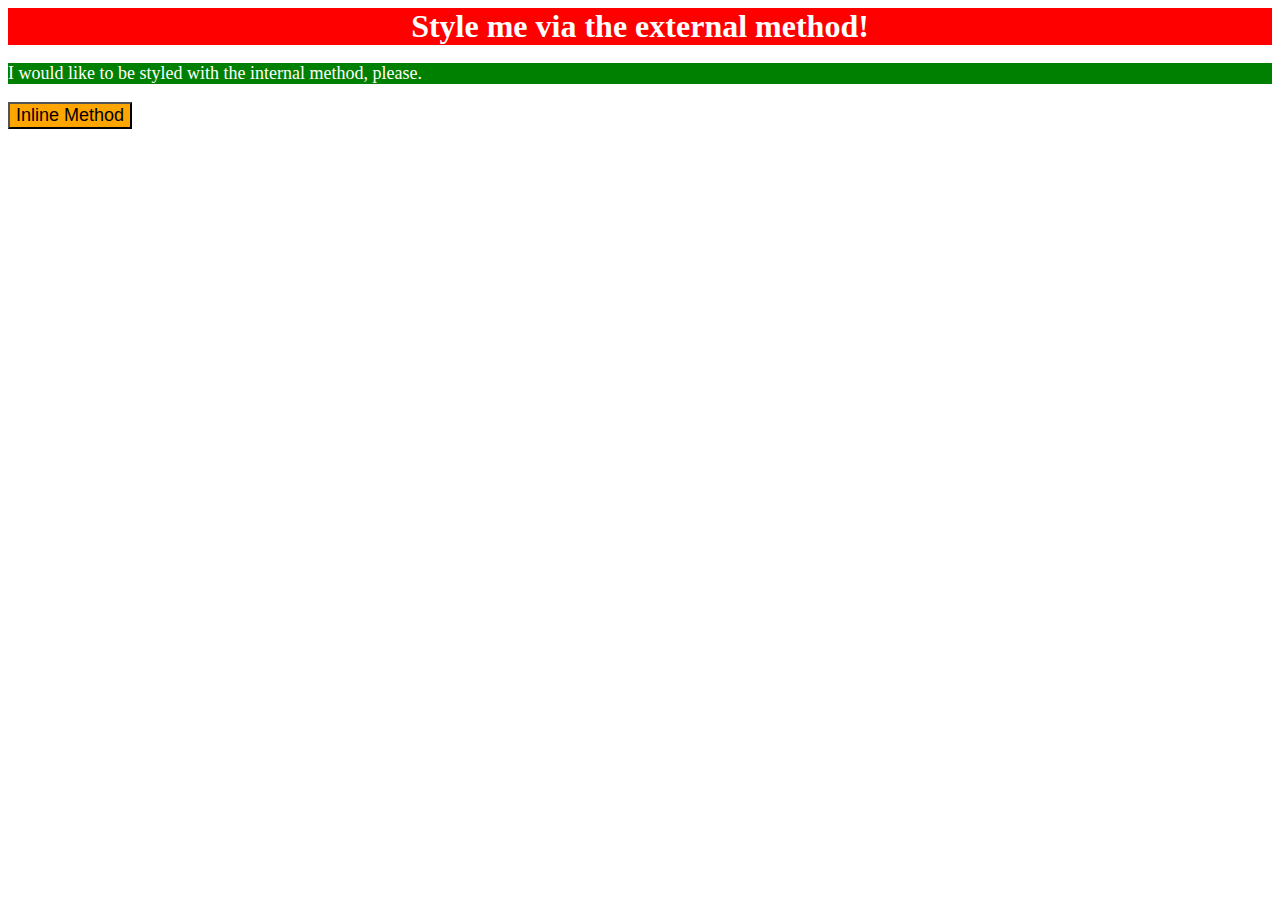
<file: foundations/intro-to-css/01-css-methods/index.html>
<!DOCTYPE html>
<html lang="en">
  <head>
    <meta charset="UTF-8">
    <meta http-equiv="X-UA-Compatible" content="IE=edge">
    <meta name="viewport" content="width=device-width, initial-scale=1.0">
    <title>Methods for Adding CSS</title>
    <link rel="stylesheet" href="style.css">
    <style>
      p{
        background-color: green;
        color: white;
        font-size: 18px;
      }
    </style>
  </head>
  <body>
    <div>Style me via the external method!</div>
    <p>I would like to be styled with the internal method, please.</p>
    <button style="background-color: orange; font-size: 18px;">Inline Method</button>
  </body>
</html>
</file>
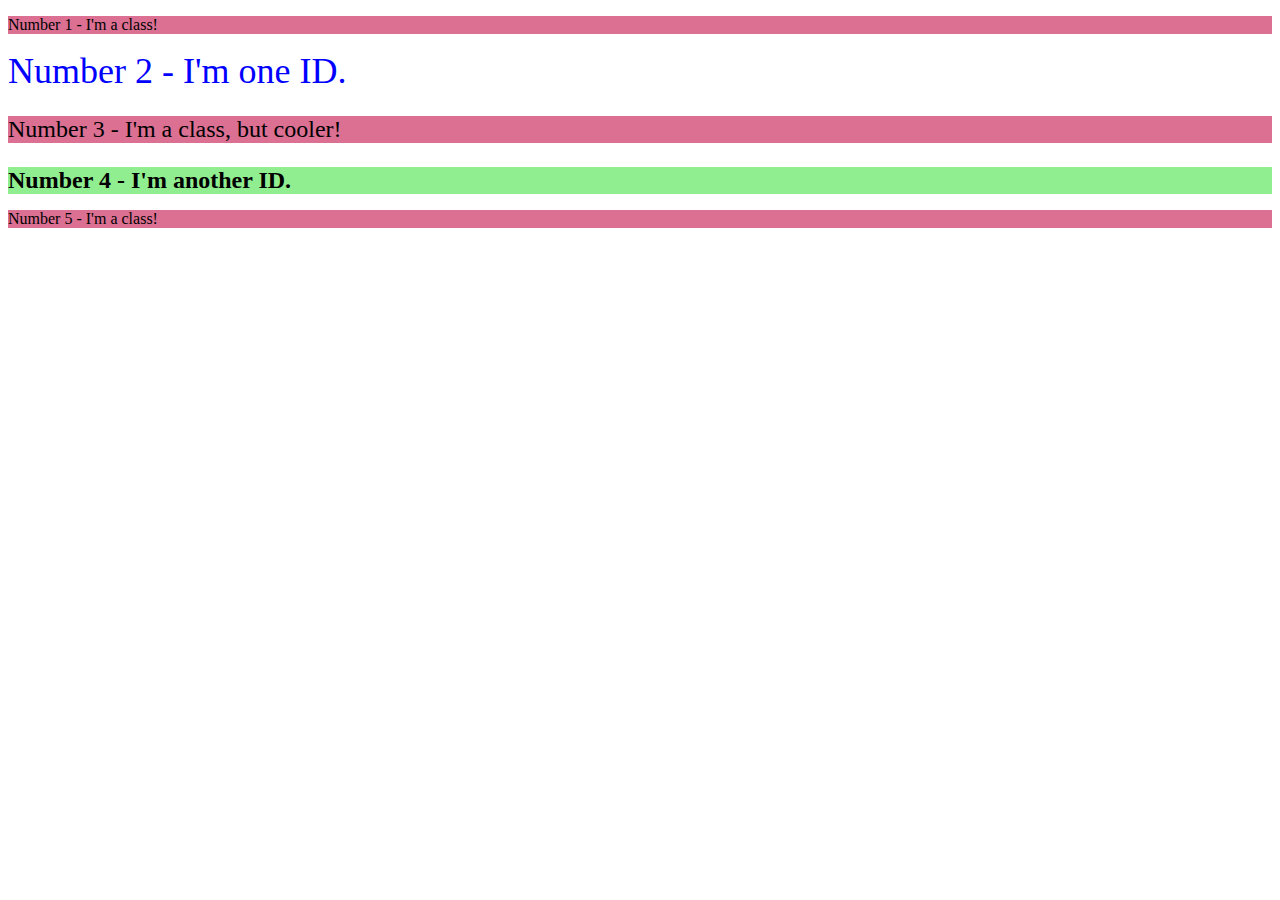
<file: foundations/intro-to-css/02-class-id-selectors/index.html>
<!DOCTYPE html>
<html lang="en">
  <head>
    <meta charset="UTF-8">
    <meta http-equiv="X-UA-Compatible" content="IE=edge">
    <meta name="viewport" content="width=device-width, initial-scale=1.0">
    <title>Class and ID Selectors</title>
    <link rel="stylesheet" href="style.css">
  </head>
  <body>
    <p class="odd">Number 1 - I'm a class!</p>
    <div id="no2">Number 2 - I'm one ID.</div>
    <p class="odd px24">Number 3 - I'm a class, but cooler!</p>
    <div id="no4" class="px24">Number 4 - I'm another ID.</div>
    <p class="odd">Number 5 - I'm a class!</p>
  </body>
</html>
</file>
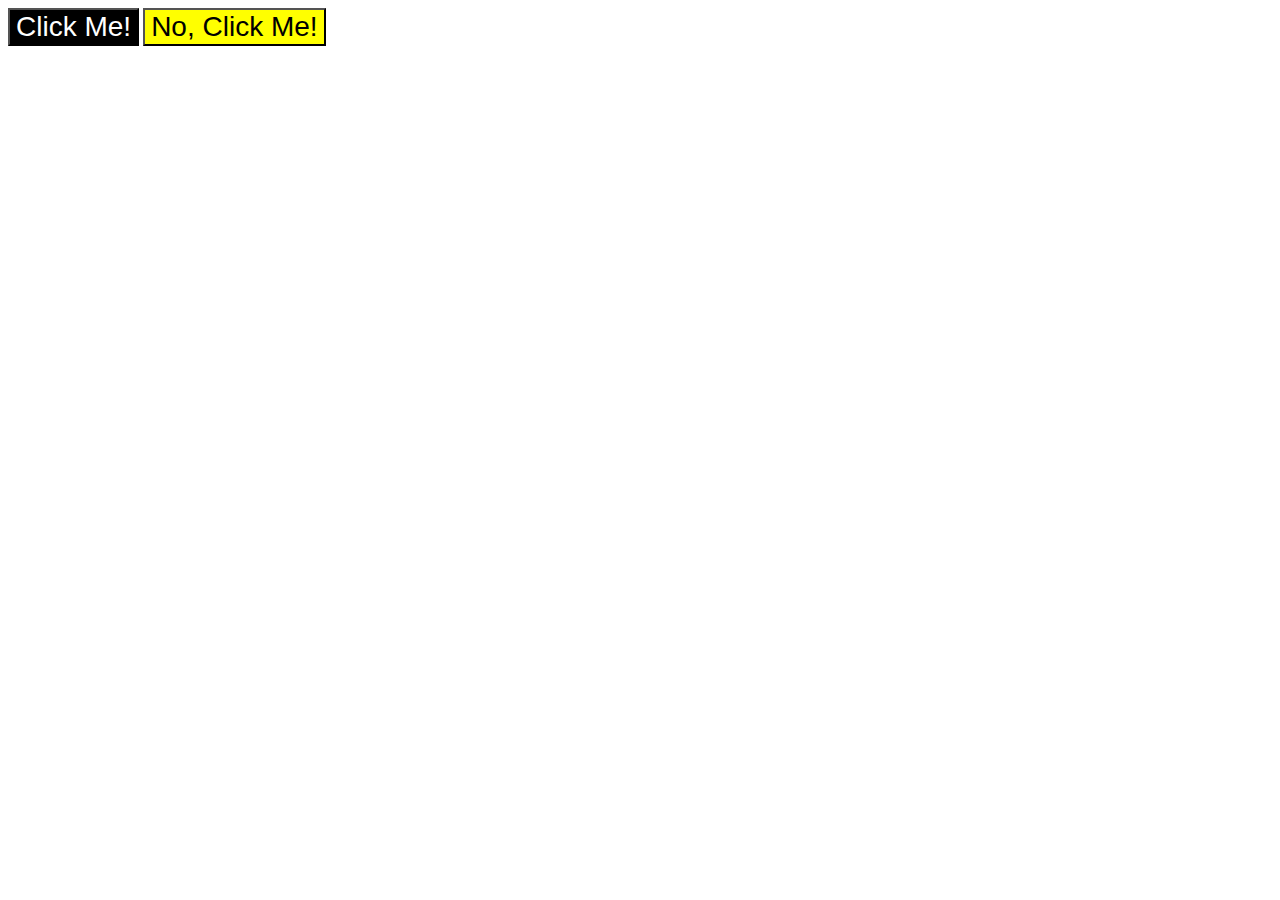
<file: foundations/intro-to-css/03-grouping-selectors/index.html>
<!DOCTYPE html>
<html lang="en">
  <head>
    <meta charset="UTF-8">
    <meta http-equiv="X-UA-Compatible" content="IE=edge">
    <meta name="viewport" content="width=device-width, initial-scale=1.0">
    <title>Grouping Selectors</title>
    <link rel="stylesheet" href="style.css">
  </head>
  <body>
    <button class="bu1">Click Me!</button>
    <button class="bu2">No, Click Me!</button>
  </body>
</html>
</file>
<file: foundations/intro-to-css/01-css-methods/style.css>
div{
    background-color: red;
    color: white;
    font-size: 32px;
    text-align: center;
    font-weight: bold;
}
</file>
<file: foundations/intro-to-css/02-class-id-selectors/style.css>
/* Add CSS Styling */
.odd{
    background-color: palevioletred;
    font-family: "Verdana", "Dejavu Sans" sans-serif;
}
#no2{
    color: blue;
    font-size: 36px;
}
.px24{
    font-size: 24px;
}
#no4{
    background-color: lightgreen;
    font-weight: bold;
}
</file>
<file: foundations/intro-to-css/03-grouping-selectors/style.css>
/* Add CSS Styling */
.bu1,
.bu2{
    font-size: 28px;
    font-family: 'Helvetica','Times New Roman',sans-serif;
}
.bu1{
    background-color: rgb(00, 00, 00);
    color: #ffffff;
}
.bu2{
    background-color: yellow;
}
</file>
